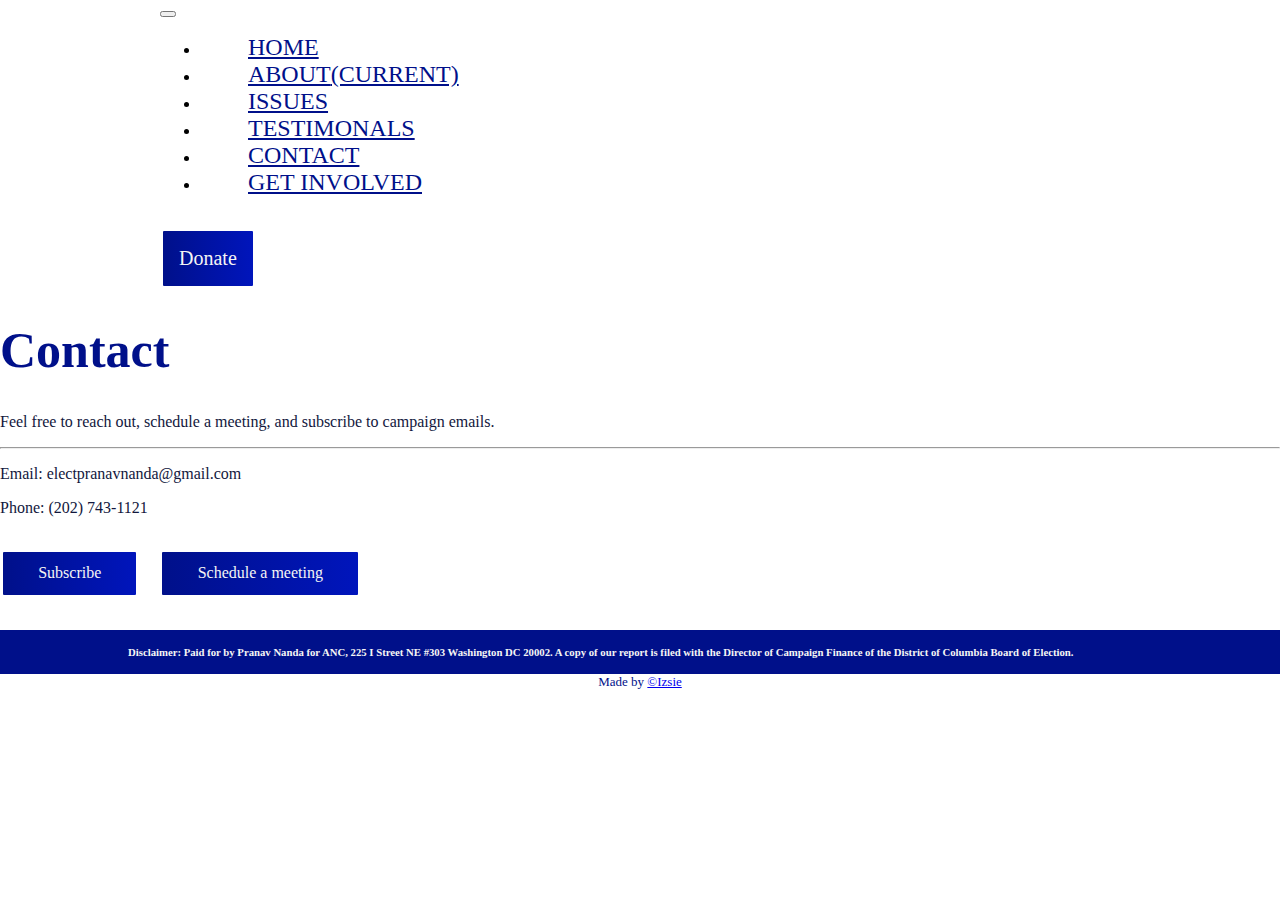
<file: Pages/contact.html>
<!DOCTYPE html>
<html lang="en">
<head>
    <meta charset="UTF-8">
    <meta name="viewport" content="width=device-width, initial-scale=1.0">
    <title>Pranav About</title>
       <!-- Custom css -->
       <link rel="stylesheet" type="text/css" href="../Assets/CSS/styles.css">
       <!-- JS link -->
       <script src="../Assets/js/index.js"></script>
       <!-- Bootstrap js -->
     <script src="https://code.jquery.com/jquery-3.5.1.slim.min.js" integrity="sha384-DfXdz2htPH0lsSSs5nCTpuj/zy4C+OGpamoFVy38MVBnE+IbbVYUew+OrCXaRkfj" crossorigin="anonymous"></script>
     <script src="https://cdn.jsdelivr.net/npm/popper.js@1.16.0/dist/umd/popper.min.js" integrity="sha384-Q6E9RHvbIyZFJoft+2mJbHaEWldlvI9IOYy5n3zV9zzTtmI3UksdQRVvoxMfooAo" crossorigin="anonymous"></script>
     <script src="https://stackpath.bootstrapcdn.com/bootstrap/4.5.0/js/bootstrap.min.js" integrity="sha384-OgVRvuATP1z7JjHLkuOU7Xw704+h835Lr+6QL9UvYjZE3Ipu6Tp75j7Bh/kR0JKI" crossorigin="anonymous"></script>
     <!-- Bootstrap link -->
     <link rel="stylesheet" href="https://stackpath.bootstrapcdn.com/bootstrap/4.5.0/css/bootstrap.min.css" integrity="sha384-9aIt2nRpC12Uk9gS9baDl411NQApFmC26EwAOH8WgZl5MYYxFfc+NcPb1dKGj7Sk" crossorigin="anonymous">
</head>
<body>
    <!-- Nav Bar -->
    <nav class="navbar sticky-top navbar-expand-lg navbar-light bg-light">
        <button class="navbar-toggler" type="button" data-toggle="collapse" data-target="#navbarText" aria-controls="navbarText" aria-expanded="false" aria-label="Toggle navigation">
          <span class="navbar-toggler-icon"></span>
        </button>
        
        <div class="collapse navbar-collapse" id="navbarText">
          <ul class="navbar-nav mr-auto">
            <li class="nav-item">
                <a class="nav-link" href="../index.html">Home</a>
            </li>
            <li class="nav-item">
                <a class="nav-link" href="./about.html">About<span class="sr-only">(current)</span></a>
            </li>
            <li class="nav-item">
                <a class="nav-link" href="./issues.html">Issues</a>
            </li>
            <li class="nav-item">
                <a class="nav-link" href="./testimonals.html">Testimonals</a>
            </li>
            <li class="nav-item">
                <a class="nav-link active" href="./contact.html">Contact</a>
            </li>
            <li class="nav-item">
                <a class="nav-link" href="./getInvolved.html">Get Involved</a>
            </li>
          </ul>
          <span class="navbar-text">
            <button id="donate1" onclick="goDonate()" type="button" class="btn button primary-button text-uppercase nav-donate">Donate</button>
          </span>
        </div>
      </nav>
      
      <div class="jumbotron">
        <h1 class="display-4 page-title">Contact</h1>
        <p class="lead">Feel free to reach out, schedule a meeting, and subscribe to campaign emails.</p>
        <hr class="my-4">
        <p>Email: electpranavnanda@gmail.com</p>
        <p>Phone: (202) 743-1121‬</p>
        <p class="lead">
          <button id="subscribe" onclick="goSubscribe()" type="submit" class="contact-btn button primary-button text-uppercase submit-button">Subscribe</button>
          <button id="subscribe" onclick="goMeeting()" type="submit" class="contact-btn button primary-button text-uppercase">Schedule a meeting</button>
        </p>
      </div>
      <footer>
        <h6 class="disclaimer">Disclaimer: Paid for by Pranav Nanda for ANC, 225 I Street NE #303 Washington DC 20002. A copy of our report is filed with the Director of Campaign Finance of the District of Columbia Board of Election.</h6>
    </footer>
    <div>
        <p class="copyright">Made by <a href="https://www.izsie.com/">	&copy;Izsie </a> </p>
    </div>
</body>
</html>
</file>
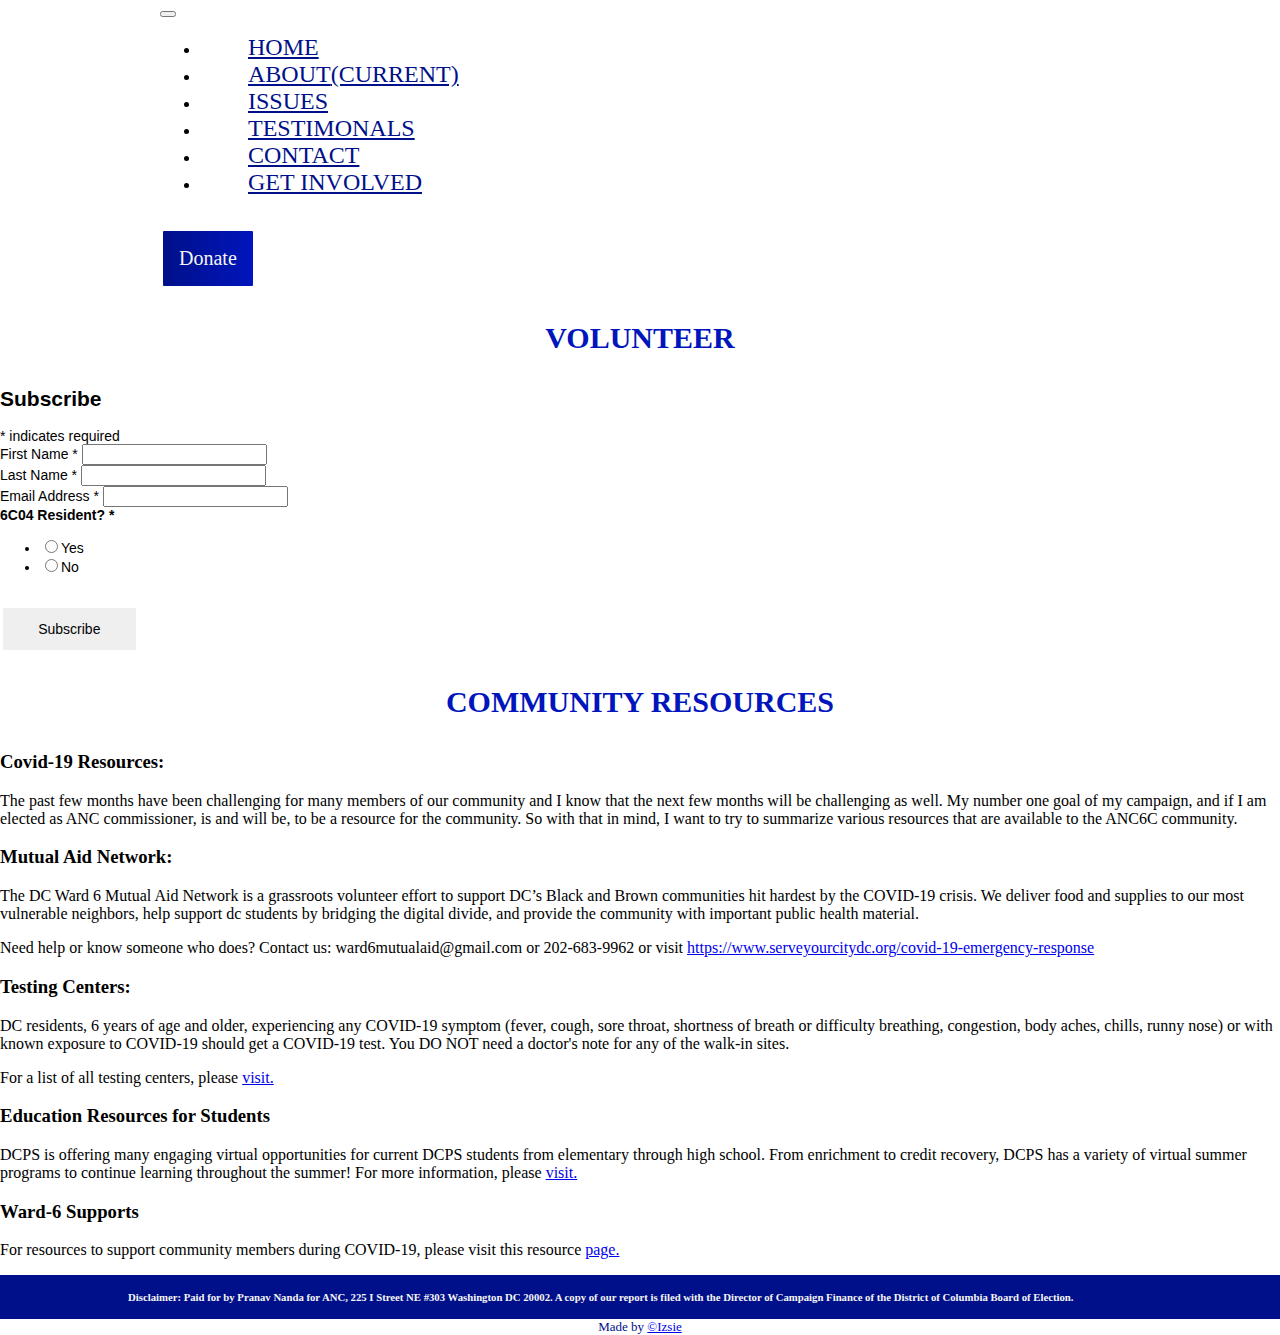
<file: Pages/getInvolved.html>
<!DOCTYPE html>
<html lang="en">
<head>
    <meta charset="UTF-8">
    <meta name="viewport" content="width=device-width, initial-scale=1.0">
    <title>Pranav About</title>
     <!-- Custom css -->
     <link rel="stylesheet" type="text/css" href="../Assets/CSS/styles.css">
     <!-- JS link -->
     <script src="../Assets/js/index.js"></script>
     <!-- Bootstrap js -->
   <script src="https://code.jquery.com/jquery-3.5.1.slim.min.js" integrity="sha384-DfXdz2htPH0lsSSs5nCTpuj/zy4C+OGpamoFVy38MVBnE+IbbVYUew+OrCXaRkfj" crossorigin="anonymous"></script>
   <script src="https://cdn.jsdelivr.net/npm/popper.js@1.16.0/dist/umd/popper.min.js" integrity="sha384-Q6E9RHvbIyZFJoft+2mJbHaEWldlvI9IOYy5n3zV9zzTtmI3UksdQRVvoxMfooAo" crossorigin="anonymous"></script>
   <script src="https://stackpath.bootstrapcdn.com/bootstrap/4.5.0/js/bootstrap.min.js" integrity="sha384-OgVRvuATP1z7JjHLkuOU7Xw704+h835Lr+6QL9UvYjZE3Ipu6Tp75j7Bh/kR0JKI" crossorigin="anonymous"></script>
   <!-- Bootstrap link -->
   <link rel="stylesheet" href="https://stackpath.bootstrapcdn.com/bootstrap/4.5.0/css/bootstrap.min.css" integrity="sha384-9aIt2nRpC12Uk9gS9baDl411NQApFmC26EwAOH8WgZl5MYYxFfc+NcPb1dKGj7Sk" crossorigin="anonymous">
</head>
<body>
    <!-- Nav Bar -->
    <nav class="navbar sticky-top navbar-expand-lg navbar-light bg-light">
        <button class="navbar-toggler" type="button" data-toggle="collapse" data-target="#navbarText" aria-controls="navbarText" aria-expanded="false" aria-label="Toggle navigation">
          <span class="navbar-toggler-icon"></span>
        </button>
        
        <div class="collapse navbar-collapse" id="navbarText">
          <ul class="navbar-nav mr-auto">
            <li class="nav-item">
                <a class="nav-link" href="../index.html">Home</a>
            </li>
            <li class="nav-item">
                <a class="nav-link" href="./about.html">About<span class="sr-only">(current)</span></a>
            </li>
            <li class="nav-item">
                <a class="nav-link" href="./issues.html">Issues</a>
            </li>
            <li class="nav-item">
                <a class="nav-link" href="./testimonals.html">Testimonals</a>
            </li>
            <li class="nav-item">
                <a class="nav-link" href="./contact.html">Contact</a>
            </li>
            <li class="nav-item">
                <a class="nav-link active" href="./getInvolved.html">Get Involved</a>
            </li>
          </ul>
          <span class="navbar-text">
            <button id="donate1" onclick="goDonate()" type="button" class="btn button primary-button text-uppercase nav-donate">Donate</button>
          </span>
        </div>
      </nav>

      <h3 class="involved-section-header">Volunteer</h3>
      <!-- Begin Mailchimp Signup Form -->
    <link href="//cdn-images.mailchimp.com/embedcode/classic-10_7.css" rel="stylesheet" type="text/css">
    <style type="text/css">
        #mc_embed_signup{background:#fff; clear:left; font:14px Helvetica,Arial,sans-serif; }
        /* Add your own Mailchimp form style overrides in your site stylesheet or in this style block.
        We recommend moving this block and the preceding CSS link to the HEAD of your HTML file. */
    </style>
    <div id="mc_embed_signup">
    <form action="https://gmail.us10.list-manage.com/subscribe/post?u=ce572b594c00ea273c2270503&amp;id=deea15a0fa" method="post" id="mc-embedded-subscribe-form" name="mc-embedded-subscribe-form" class="validate" target="_blank" novalidate>
        <div id="mc_embed_signup_scroll">
        <h2>Subscribe</h2>
    <div class="indicates-required"><span class="asterisk">*</span> indicates required</div>
    <div class="mc-field-group">
        <label for="mce-FNAME">First Name  <span class="asterisk">*</span>
    </label>
        <input type="text" value="" name="FNAME" class="required" id="mce-FNAME">
    </div>
    <div class="mc-field-group">
        <label for="mce-LNAME">Last Name  <span class="asterisk">*</span>
    </label>
        <input type="text" value="" name="LNAME" class="required" id="mce-LNAME">
    </div>
    <div class="mc-field-group">
        <label for="mce-EMAIL">Email Address  <span class="asterisk">*</span>
    </label>
        <input type="email" value="" name="EMAIL" class="required email" id="mce-EMAIL">
    </div>
    <div class="mc-field-group input-group">
        <strong>6C04 Resident?  <span class="asterisk">*</span>
    </strong>
        <ul><li><input type="radio" value="Yes" name="MMERGE7" id="mce-MMERGE7-0"><label for="mce-MMERGE7-0">Yes</label></li>
    <li><input type="radio" value="No" name="MMERGE7" id="mce-MMERGE7-1"><label for="mce-MMERGE7-1">No</label></li>
    </ul>
    </div>
        <div id="mce-responses" class="clear">
            <div class="response" id="mce-error-response" style="display:none"></div>
            <div class="response" id="mce-success-response" style="display:none"></div>
        </div>    <!-- real people should not fill this in and expect good things - do not remove this or risk form bot signups-->
        <div style="position: absolute; left: -5000px;" aria-hidden="true"><input type="text" name="b_ce572b594c00ea273c2270503_deea15a0fa" tabindex="-1" value=""></div>
        <div class="clear"><input type="submit" value="Subscribe" name="subscribe" id="mc-embedded-subscribe" class="button"></div>
        </div>
    </form>
    </div>
    <!--End mc_embed_signup-->
    
    <div class="container">
      <h3 class="involved-section-header">Community Resources</h3>
      <h3>Covid-19 Resources: </h3>
      <p> The past few months have been challenging for many members of our community and I know that the next few months will be challenging as well. My number one goal of my campaign, and if I am elected as ANC commissioner, is and will be, to be a resource for the community. So with that in mind, I want to try to summarize various resources that are available to the ANC6C community. </p>

      <h3>Mutual Aid Network: </h3>
      <p>The DC Ward 6 Mutual Aid Network is a grassroots volunteer effort to support DC’s Black and Brown communities hit hardest by the COVID-19 crisis. We deliver food and supplies to our most vulnerable neighbors, help support dc students by bridging the digital divide, and provide the community with important public health material. </p>

      <p> Need help or know someone who does? 
        Contact us: ward6mutualaid@gmail.com or 202-683-9962 or visit <a href="https://www.serveyourcitydc.org/covid-19-emergency-response"> https://www.serveyourcitydc.org/covid-19-emergency-response </a></p>


      <h3>Testing Centers: </h3>
      <p> DC residents, 6 years of age and older, experiencing any COVID-19 symptom (fever, cough, sore throat, shortness of breath or difficulty breathing, congestion, body aches, chills, runny nose) or with known exposure to COVID-19 should get a COVID-19 test. You DO NOT need a doctor's note for any of the walk-in sites. </p>

      <p>For a list of all testing centers, please <a href="https://coronavirus.dc.gov/testing" >visit.</a> </p>

      <h3>Education Resources for Students </h3>
      <p> DCPS is offering many engaging virtual opportunities for current DCPS students from elementary through high school. From enrichment to credit recovery, DCPS has a variety of virtual summer programs to continue learning throughout the summer! For more information, please <a href="https://dcps.dc.gov/summer"> visit. </a></p>

      <h3>Ward-6  Supports </h3>
      <p> For resources to support community members during COVID-19, please visit this resource <a href="http://www.charlesallenward6.com/covid_19_info"> page.</a> </p>
    </div>
    <footer>
      <h6 class="disclaimer">Disclaimer: Paid for by Pranav Nanda for ANC, 225 I Street NE #303 Washington DC 20002. A copy of our report is filed with the Director of Campaign Finance of the District of Columbia Board of Election.</h6>
  </footer>
  <div>
      <p class="copyright">Made by <a href="https://www.izsie.com/">	&copy;Izsie </a> </p>
  </div>
  </body>
</html>
</file>
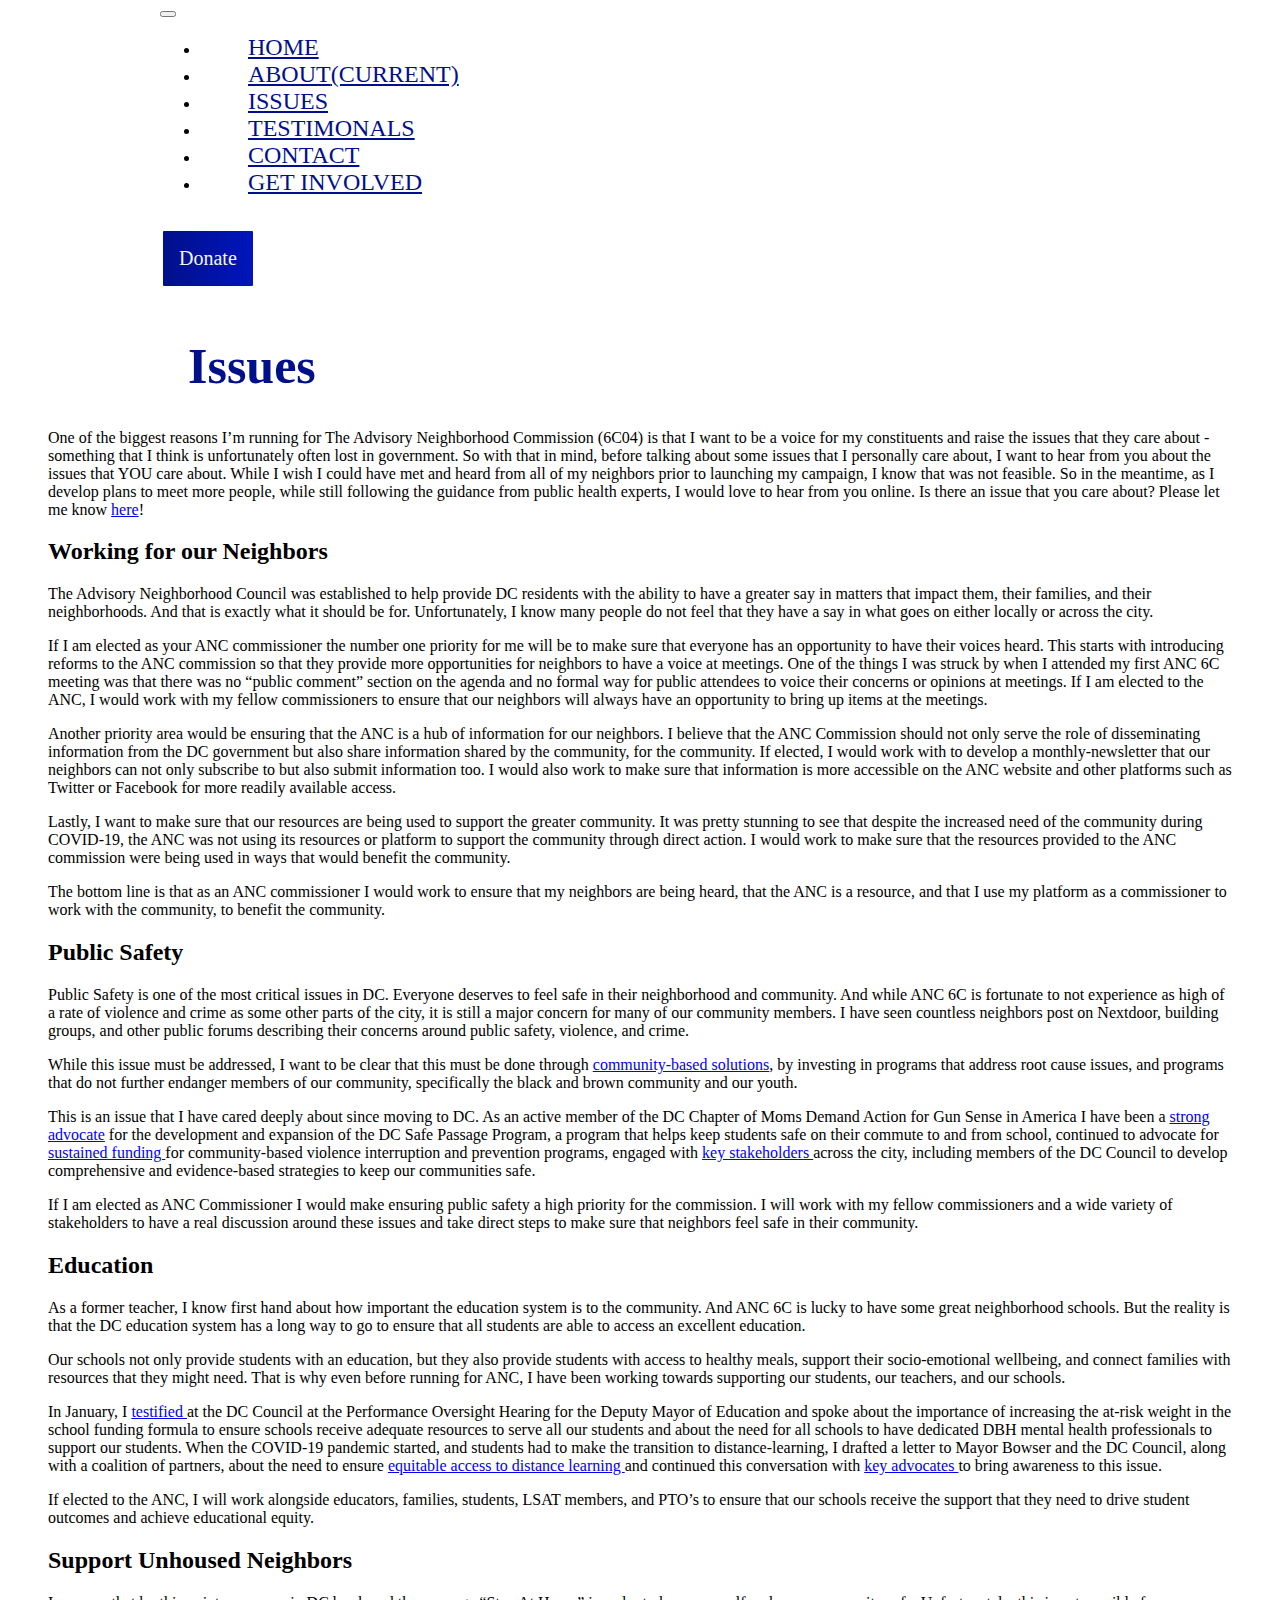
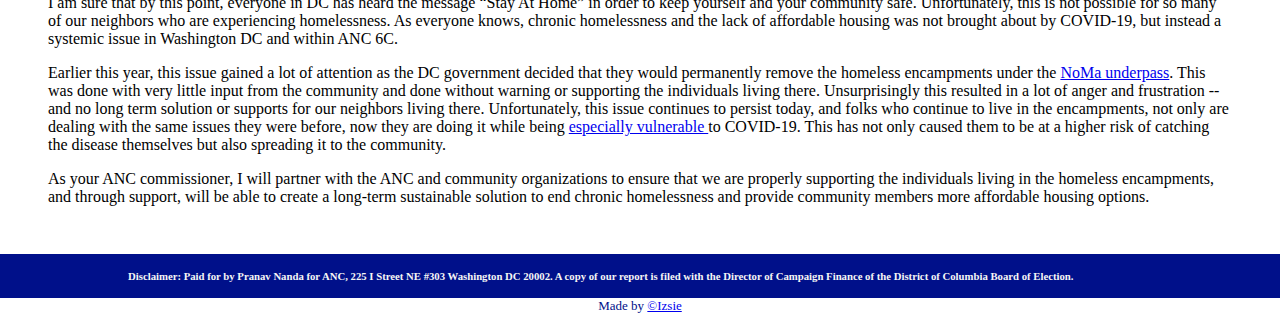
<file: Pages/issues.html>
<!DOCTYPE html>
<html lang="en">
<head>
    <meta charset="UTF-8">
    <meta name="viewport" content="width=device-width, initial-scale=1.0">
    <title>Pranav About</title>
      <!-- Custom css -->
      <link rel="stylesheet" type="text/css" href="../Assets/CSS/styles.css">
      <!-- JS link -->
      <script src="../Assets/js/index.js"></script>
      <!-- Bootstrap js -->
    <script src="https://code.jquery.com/jquery-3.5.1.slim.min.js" integrity="sha384-DfXdz2htPH0lsSSs5nCTpuj/zy4C+OGpamoFVy38MVBnE+IbbVYUew+OrCXaRkfj" crossorigin="anonymous"></script>
    <script src="https://cdn.jsdelivr.net/npm/popper.js@1.16.0/dist/umd/popper.min.js" integrity="sha384-Q6E9RHvbIyZFJoft+2mJbHaEWldlvI9IOYy5n3zV9zzTtmI3UksdQRVvoxMfooAo" crossorigin="anonymous"></script>
    <script src="https://stackpath.bootstrapcdn.com/bootstrap/4.5.0/js/bootstrap.min.js" integrity="sha384-OgVRvuATP1z7JjHLkuOU7Xw704+h835Lr+6QL9UvYjZE3Ipu6Tp75j7Bh/kR0JKI" crossorigin="anonymous"></script>
    <!-- Bootstrap link -->
    <link rel="stylesheet" href="https://stackpath.bootstrapcdn.com/bootstrap/4.5.0/css/bootstrap.min.css" integrity="sha384-9aIt2nRpC12Uk9gS9baDl411NQApFmC26EwAOH8WgZl5MYYxFfc+NcPb1dKGj7Sk" crossorigin="anonymous">
</head>
<body>
    <!-- Nav Bar -->
    <nav class="navbar sticky-top navbar-expand-lg navbar-light bg-light">
        <button class="navbar-toggler" type="button" data-toggle="collapse" data-target="#navbarText" aria-controls="navbarText" aria-expanded="false" aria-label="Toggle navigation">
          <span class="navbar-toggler-icon"></span>
        </button>
        
        <div class="collapse navbar-collapse" id="navbarText">
          <ul class="navbar-nav mr-auto">
            <li class="nav-item">
                <a class="nav-link" href="../index.html">Home</a>
            </li>
            <li class="nav-item">
                <a class="nav-link" href="./about.html">About<span class="sr-only">(current)</span></a>
            </li>
            <li class="nav-item">
                <a class="nav-link active" href="./issues.html">Issues</a>
            </li>
            <li class="nav-item">
                <a class="nav-link" href="./testimonals.html">Testimonals</a>
            </li>
            <li class="nav-item">
                <a class="nav-link" href="./contact.html">Contact</a>
            </li>
            <li class="nav-item">
                <a class="nav-link" href="./getInvolved.html">Get Involved</a>
            </li>
          </ul>
          <span class="navbar-text">
            <button id="donate1" onclick="goDonate()" type="button" class="btn button primary-button text-uppercase nav-donate">Donate</button>
          </span>
        </div>
      </nav>

     
      <div class="issues-page">
        <h1>Issues</h1>
        <p class="intro-issues-para container">
          One of the biggest reasons I’m running for The Advisory Neighborhood Commission (6C04) is that I want to be a voice for my constituents and raise the issues that they care about - something that I think is unfortunately often lost in government. So with that in mind, before talking about some issues that I personally care about, I want to hear from you about the issues that YOU care about. While I wish I could have met and heard from all of my neighbors prior to launching my campaign, I know that was not feasible. So in the meantime, as I develop plans to meet more people, while still following the guidance from public health experts, I would love to hear from you online. Is there an issue that you care about? Please let me know <a href="https://docs.google.com/forms/d/e/1FAIpQLSfjFWdSYDfSHP33uEr9BcvHofh6z2-zwrzBth1pkFvgCHFxLQ/viewform"> here</a>! 
        </p>
      

      <div class="working-for-nbors container">
        <h2>Working for our Neighbors</h2>
        <p>
          The Advisory Neighborhood Council was established to help provide DC residents with the ability to have a greater say in matters that impact them, their families, and their neighborhoods. And that is exactly what it should be for. Unfortunately, I know many people do not feel that they have a say in what goes on either locally or across the city. 
        </p>
        <p>
          If I am elected as your ANC commissioner the number one priority for me will be to make sure that everyone has an opportunity to have their voices heard. This starts with introducing reforms to the ANC commission so that they provide more opportunities for neighbors to have a voice at meetings. One of the things I was struck by when I attended my first ANC 6C meeting was that there was no “public comment” section on the agenda and no formal way for public attendees to voice their concerns or opinions at meetings. If I am elected to the ANC, I would work with my fellow commissioners to ensure that our neighbors will always have an opportunity to bring up items at the meetings. 
        </p>
        <p>
          Another priority area would be ensuring that the ANC is a hub of information for our neighbors. I believe that the ANC Commission should not only serve the role of disseminating information from the DC government but also share information shared by the community, for the community. If elected,  I would work with to develop a monthly-newsletter that our neighbors can not only subscribe to but also submit information too. I would also work to make sure that information is more accessible on the ANC website and other platforms such as Twitter or Facebook for more readily available access. 
        </p>
        <p>
          Lastly, I want to make sure that our resources are being used to support the greater community. It was pretty stunning to see that despite the increased need of the community during COVID-19, the ANC was not using its resources or platform to support the community through direct action. I would work to make sure that the resources provided to the ANC commission were being used in ways that would benefit the community. 
        </p>
        <p>
          The bottom line is that as an ANC commissioner I would work to ensure that my neighbors are being heard, that the ANC is a resource, and that I use my platform as a commissioner to work with the community, to benefit the community. 
        </p>
      </div>

      <div class="public-saftey container">
        <h2>Public Safety</h2>
        <p>
          Public Safety is one of the most critical issues in DC. Everyone deserves to feel safe in their neighborhood and community. And while ANC 6C is fortunate to not experience as high of a rate of violence and crime as some other parts of the city, it is still a major concern for many of our community members. I have seen countless neighbors post on Nextdoor, building groups, and other public forums describing their concerns around public safety, violence, and crime. 
        </p>
        <p>
          While this issue must be addressed, I want to be clear that this must be done through <a href="https://drive.google.com/file/d/1Aiz2c2RtON_9U8pxYd6yIKp-vz0EE7fy/view?usp=sharing">community-based solutions</a>, by investing in programs that address root cause issues, and programs that do not further endanger members of our community, specifically the black and brown community and our youth. 
        </p>
        <p>
          This is an issue that I have cared deeply about since moving to DC. As an active member of the DC Chapter of Moms Demand Action for Gun Sense in America I have been a <a href="https://drive.google.com/file/d/1r2BlEHS5w5jlZaXuaJZEsb-Y1GTgOeBX/view?usp=sharing"> strong advocate</a> for the development and expansion of the DC Safe Passage Program, a program that helps keep students safe on their commute to and from school, continued to advocate for <a href="https://www.washingtonpost.com/opinions/local-opinions/the-coronavirus-is-no-excuse-to-ignore-gun-violence-in-dc/2020/05/21/b4690c84-99d5-11ea-ac72-3841fcc9b35f_story.html"> sustained funding </a>for community-based violence interruption and prevention programs,  engaged with <a href="https://www.facebook.com/dcecc2015/videos/647068872539263/"> key stakeholders </a> across the city, including members of the DC Council to develop comprehensive and evidence-based strategies to keep our communities safe. 
        </p>
        <p>
          If I am elected as ANC Commissioner I would make ensuring public safety a high priority for the commission. I will work with my fellow commissioners and a wide variety of stakeholders to have a real discussion around these issues and take direct steps to make sure that neighbors feel safe in their community. 
        </p>
      </div>

      <div class="education container">
        <h2>Education</h2>
        <p>
          As a former teacher, I know first hand about how important the education system is to the community. And ANC 6C is lucky to have some great neighborhood schools. But the reality is that the DC education system has a long way to go to ensure that all students are able to access an excellent education. 
        </p>
        <p>
          Our schools not only provide students with an education, but they also provide students with access to healthy meals, support their socio-emotional wellbeing, and connect families with resources that they might need. That is why even before running for ANC, I have been working towards supporting our students, our teachers, and our schools. 
        </p>
        <p>
          In January, I <a href="https://drive.google.com/file/d/12Fcl9_eI7QdTXsHz3wWoKF7qOgnsnqTH/view?usp=sharing"> testified </a> at the DC Council at the Performance Oversight Hearing for the Deputy Mayor of Education and spoke about the importance of increasing the at-risk weight in the school funding formula to ensure schools receive adequate resources to serve all our students and about the need for all schools to have dedicated DBH mental health professionals to support our students. When the COVID-19 pandemic started, and students had to make the transition to distance-learning, I drafted a letter to Mayor Bowser and the DC Council, along with a coalition of partners, about the need to ensure <a href="https://www.change.org/p/mayor-muriel-bowser-ensuring-equitable-access-to-distance-learning"> equitable access to distance learning </a>and continued this conversation with <a href="https://www.facebook.com/dcecc2015/videos/705694813302343/"> key advocates </a> to bring awareness to this issue. 
        </p>
        <p>
          If elected to the ANC, I will work alongside educators, families, students, LSAT members, and PTO’s to ensure that our schools receive the support that they need to drive student outcomes and achieve educational equity. 
        </p>
      </div>

      <div class="homeless container">
        <h2>Support Unhoused Neighbors</h2>
        <p>
          I am sure that by this point, everyone in DC has heard the message “Stay At Home” in order to keep yourself and your community safe. Unfortunately, this is not possible for so many of our neighbors who are experiencing  homelessness. As everyone knows, chronic homelessness and the lack of affordable housing was not brought about by COVID-19, but instead a systemic issue in Washington DC and within ANC 6C. 
        </p>
        <p>
          Earlier this year, this issue gained a lot of attention as the DC government decided that they would permanently remove the homeless encampments under the <a href="https://dcist.com/story/20/01/07/d-c-will-permanently-remove-homeless-encampments-one-noma-underpass/"> NoMa underpass</a>. This was done with very little input from the community and done without warning or supporting the individuals living there. Unsurprisingly this resulted in a lot of anger and frustration -- and no long term solution or supports for our neighbors living there.  Unfortunately, this issue continues to persist today, and folks who continue to live in the encampments, not only are dealing with the same issues they were before, now they are doing it while being <a href="https://wamu.org/story/20/05/14/homeless-residents-in-d-c-face-high-rates-of-covid-19-infections-and-deaths-during-quarantine/"> especially vulnerable </a> to COVID-19. This has not only caused them to be at a higher risk of catching the disease themselves but also spreading it to the community. 
        </p>
        <p>
          As your ANC commissioner, I will partner with the ANC and community organizations to ensure that we are properly supporting the individuals living in the homeless encampments, and through support, will be able to create a long-term sustainable solution to end chronic homelessness and provide community members more affordable housing options.   
        </p>
      </div>
    </div>
    <footer>
      <h6 class="disclaimer">Disclaimer: Paid for by Pranav Nanda for ANC, 225 I Street NE #303 Washington DC 20002. A copy of our report is filed with the Director of Campaign Finance of the District of Columbia Board of Election.</h6>
  </footer>
  <div>
      <p class="copyright">Made by <a href="https://www.izsie.com/">	&copy;Izsie </a> </p>
  </div>
</body>
</html>
</file>
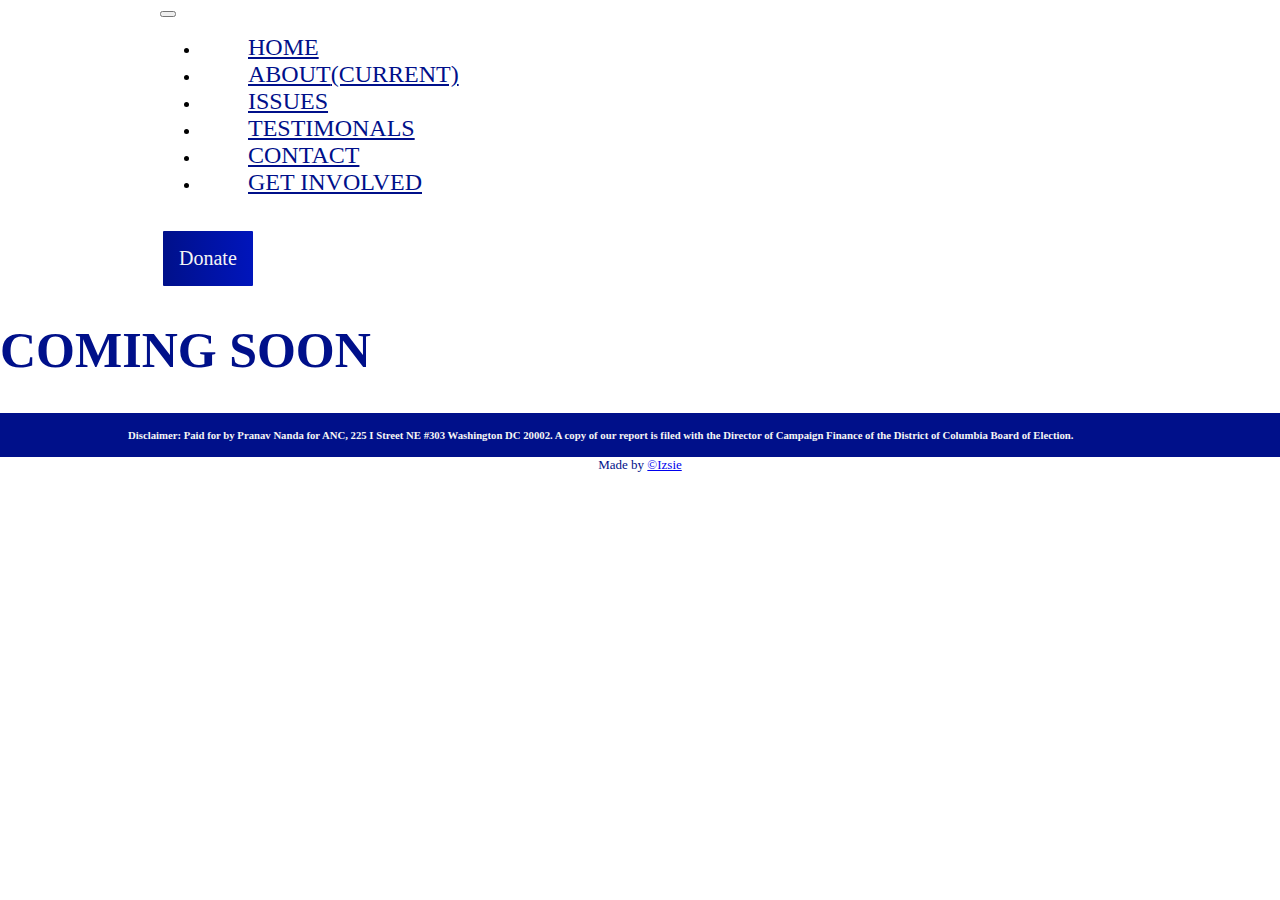
<file: Pages/testimonals.html>
<!DOCTYPE html>
<html lang="en">
<head>
    <meta charset="UTF-8">
    <meta name="viewport" content="width=device-width, initial-scale=1.0">
    <title>Pranav About</title>
      <!-- Custom css -->
      <link rel="stylesheet" type="text/css" href="../Assets/CSS/styles.css">
      <!-- JS link -->
      <script src="../Assets/js/index.js"></script>
      <!-- Bootstrap js -->
    <script src="https://code.jquery.com/jquery-3.5.1.slim.min.js" integrity="sha384-DfXdz2htPH0lsSSs5nCTpuj/zy4C+OGpamoFVy38MVBnE+IbbVYUew+OrCXaRkfj" crossorigin="anonymous"></script>
    <script src="https://cdn.jsdelivr.net/npm/popper.js@1.16.0/dist/umd/popper.min.js" integrity="sha384-Q6E9RHvbIyZFJoft+2mJbHaEWldlvI9IOYy5n3zV9zzTtmI3UksdQRVvoxMfooAo" crossorigin="anonymous"></script>
    <script src="https://stackpath.bootstrapcdn.com/bootstrap/4.5.0/js/bootstrap.min.js" integrity="sha384-OgVRvuATP1z7JjHLkuOU7Xw704+h835Lr+6QL9UvYjZE3Ipu6Tp75j7Bh/kR0JKI" crossorigin="anonymous"></script>
    <!-- Bootstrap link -->
    <link rel="stylesheet" href="https://stackpath.bootstrapcdn.com/bootstrap/4.5.0/css/bootstrap.min.css" integrity="sha384-9aIt2nRpC12Uk9gS9baDl411NQApFmC26EwAOH8WgZl5MYYxFfc+NcPb1dKGj7Sk" crossorigin="anonymous">
</head>
<body>
    <!-- Nav Bar -->
    <nav class="navbar sticky-top navbar-expand-lg navbar-light bg-light">
        <button class="navbar-toggler" type="button" data-toggle="collapse" data-target="#navbarText" aria-controls="navbarText" aria-expanded="false" aria-label="Toggle navigation">
          <span class="navbar-toggler-icon"></span>
        </button>
        
        <div class="collapse navbar-collapse" id="navbarText">
          <ul class="navbar-nav mr-auto">
            <li class="nav-item">
                <a class="nav-link" href="../index.html">Home</a>
            </li>
            <li class="nav-item">
                <a class="nav-link" href="./about.html">About<span class="sr-only">(current)</span></a>
            </li>
            <li class="nav-item">
                <a class="nav-link" href="./issues.html">Issues</a>
            </li>
            <li class="nav-item">
                <a class="nav-link active" href="./testimonals.html">Testimonals</a>
            </li>
            <li class="nav-item">
                <a class="nav-link" href="./contact.html">Contact</a>
            </li>
            <li class="nav-item">
                <a class="nav-link" href="./getInvolved.html">Get Involved</a>
            </li>
          </ul>
          <span class="navbar-text">
            <button id="donate1" onclick="goDonate()" type="button" class="btn button primary-button text-uppercase nav-donate">Donate</button>
          </span>
        </div>
      </nav>

      <div class="container">
        <h1 class="page-title">COMING SOON</h1>
      </div>

      <!-- <div class="container">
        <h1 class="page-title">Testimonals</h1>
      </div> -->


      <!-- <div class="testimonal container">
        <h4>Rachel Usdan <em>, Moms Demand Action</em></h4>
      </div>

      <div class="testimonal container">
        <h4>Maurice Cook <em>, Serve Your City</em></h4>
      </div>

      <div class="testimonal container">
        <h4>David Whitehead <em>, Leadership for Educational Equity</em></h4>
      </div>

      <div class="testimonal container">
        <h4>Jessica Sutter<em>, State Board of Education</em></h4>
      </div> -->
      <footer>
        <h6 class="disclaimer">Disclaimer: Paid for by Pranav Nanda for ANC, 225 I Street NE #303 Washington DC 20002. A copy of our report is filed with the Director of Campaign Finance of the District of Columbia Board of Election.</h6>
    </footer>
    <div>
        <p class="copyright">Made by <a href="https://www.izsie.com/">	&copy;Izsie </a> </p>
    </div>
</body>
</html>
</file>
<file: Assets/CSS/styles.css>
/* import variables */
@import url('./variables.css');



html, body {
    margin: 0;
    padding: 0;
    box-sizing: border-box;
}

.section1 {
    position: relative; top: 0; left: 0;
    width: 100%;
}

.main-title {
    margin: auto;
    width: 100%;
    padding-top: 300px;
}

.main-title p {
    font-size: 24px;
}

.title-text {
    font: normal bold 100px/75px Arial;
    color: var(--title-color);
}

.main-img {
    content: url('../images/pranav1.jpg');
}
.button {
    padding: .8rem 2.2rem;
    margin-top: 1rem;
    font: normal 500 16px/20px var(--monsterrat);
    position: relative;
    border: 3px solid white;
    border-radius: 4px;
}

.button.primary-button {
    background: var(--gradient-color);
    background-clip: padding-box;
    color: whitesmoke;
    transition: all 0.6s ease;
}

.button.primary-button:hover{
    background: whitesmoke;
    background-clip: padding-box;
    color:var(--primary-color);
}

.button.primary-button::after, .button.secondary-button::after{
    position: absolute;
    top: -2px;
    left:-2px;
    bottom:-2px;
    right: -2px;
    background: var(--gradient-color);
    content: '';
    z-index: -1;
    border-radius: 4px;
}

.button.secondary-button {
    background: white;
    background-clip: padding-box;
    color: var(--primary-color);
    transition: all 0.6s ease;
}

.button.secondary-button:hover {
    background: var(--gradient-color);
    color: whitesmoke;
}

/* Navigation style */
.navbar .navbar-brand{
    padding: 0 2rem 0 2rem;
}

.navbar {
    padding: 0 10rem;
}

.nav-item .nav-link {
    text-transform: uppercase;
    padding: 0;
    color: var(--title-color);
}


.navbar-nav a {
    font-size: 24px;
    margin-left: 3rem;
}

.navbar-nav .active a {
    background: var(--gradient-color);
    -webkit-background-clip: text;
    -webkit-text-fill-color: transparent;
    background-clip: text;
}

.navbar-nav a:hover {
    background: var(--gradient-color);
    -webkit-background-clip: text;
    -webkit-text-fill-color: transparent;
    background-clip: text;
}

.nav-donate {
    margin-right: 2rem;
    padding: 1rem;
    font-size: 20px;
}

/* Mailing list */

.list-area {
    background-color: var(--title-color);
    width: 100%;
    display: flex;
    flex-direction: column;
}

.section-header {
    display: flex;
    justify-content: center;
    color: whitesmoke;
    font: Arial;
    text-transform: uppercase;
    font-size: 30px;
    margin-top: 1rem;
}

.button-submit {
    display: flex;
    justify-content: center;
}

.submit-button {
    margin: 1rem;
}

/* About section on main page */

.about-section {
    display: flex;
    justify-content: center;
    margin: 2rem;
}

.about-img {
    width: 49%;
}

.pranav-about {
    content: url('../images/pranav3.jpg');
}

.about-section-header {
    color: var(--primary-color);
    font: Arial;
    text-transform: uppercase;
    padding: 1rem 0 1rem 1rem;
    font-size: 30px;
}

.about-para{
    display: flex;
    flex-direction: column;
}

.about-para p {
    width: 80%;
    margin: 1rem;
}

.about-para button {
    width: 30%;
    justify-content: center;
    margin-left: 15rem;
}

/* Issues section on main paige */

.card-section {
    margin: 2rem;
}

/* Footer section */

footer {
    background: var(--title-color);
}

.disclaimer {
    width: 80%;
    margin: auto;
    padding: 1rem;
    color: whitesmoke;
}

.copyright {
    font-size: small;
    color: var(--title-color);
    text-align: center;
    margin: 0;
}



/* About Page styling */

.page-title {
    color: var(--title-color);
    font-size: 50px;
    margin-top: 2rem;
}

.extra-margin {
    margin-left: 3rem;
}

.about-para {
    width: 75%;
    margin-left: 2rem;
}

.schedule-time {
    margin: 1rem 5rem;
    
}

/* Issues Page styling */
.issues-page {
    margin: 3rem;
}

.issues-page h1 {
    color: var(--title-color);
    font-size: 50px;
    margin-top: 2rem;
    margin-left: 8.75rem ;
}

/* Contact page */

.lead button {
    margin-left: 0;
}

.jumbotron p {
    color: var(--text-color);
}

/* Get Involved Page */

.involved-section-header {
    color: var(--primary-color);
    font: Arial;
    text-transform: uppercase;
    font-size: 30px;
    text-align: center;
    margin: 2rem;
}

@media only screen and (max-width: 600px) {

    .main-title {
        margin: 1rem 0;
        width: 50%;
        padding-top: 0;
    }

    .title-text {
        font: normal bold 70px/60px Arial;
        margin-left: 0;
    }

    .main-title p {
        font-size: 18px;
    }

    .button {
        padding: 0;
        margin-top: 0.5rem;
        margin-bottom: 1rem;
    }

    .main-img {
        content: url('../images/pranav1-mobile.jpg');
        max-width: 98%;
    }

    /* about section mobile */
    .about-section {
        display: flex;
        justify-content: center;
        flex-direction: column;
        margin: 0;
    }
    
    .about-img {
        width: 100%;
    }
    
    .pranav-about {
        content: url('../images/pranav3-mobile.jpg');
        width: 100%;
    }
    
    .about-para{
        display: flex;
        flex-direction: column;
    }
    
    .about-para p {
        width: 98%;
        margin: 1rem;
    }
    
    .about-para button {
        width: 30%;
        margin-left: 1rem;
    }


    /* About Page Mobile styling */

    .extra-margin {
        margin-left: 1rem;
    }

    .about-para {
        margin-left: 0;
        margin-right: 1rem;
    }

    .images {
        display: flex;

    }

    .schedule-time {
        margin: 1rem 5rem;
        
    }

    /* Issues Page styling */
    .issues-page {
        margin: 0;
    }

    .issues-page h1 {
        margin-left: 1rem ;
    }

    /* contact page styling */
    .contact-btn {
        padding: 1rem;
    }
}
</file>
